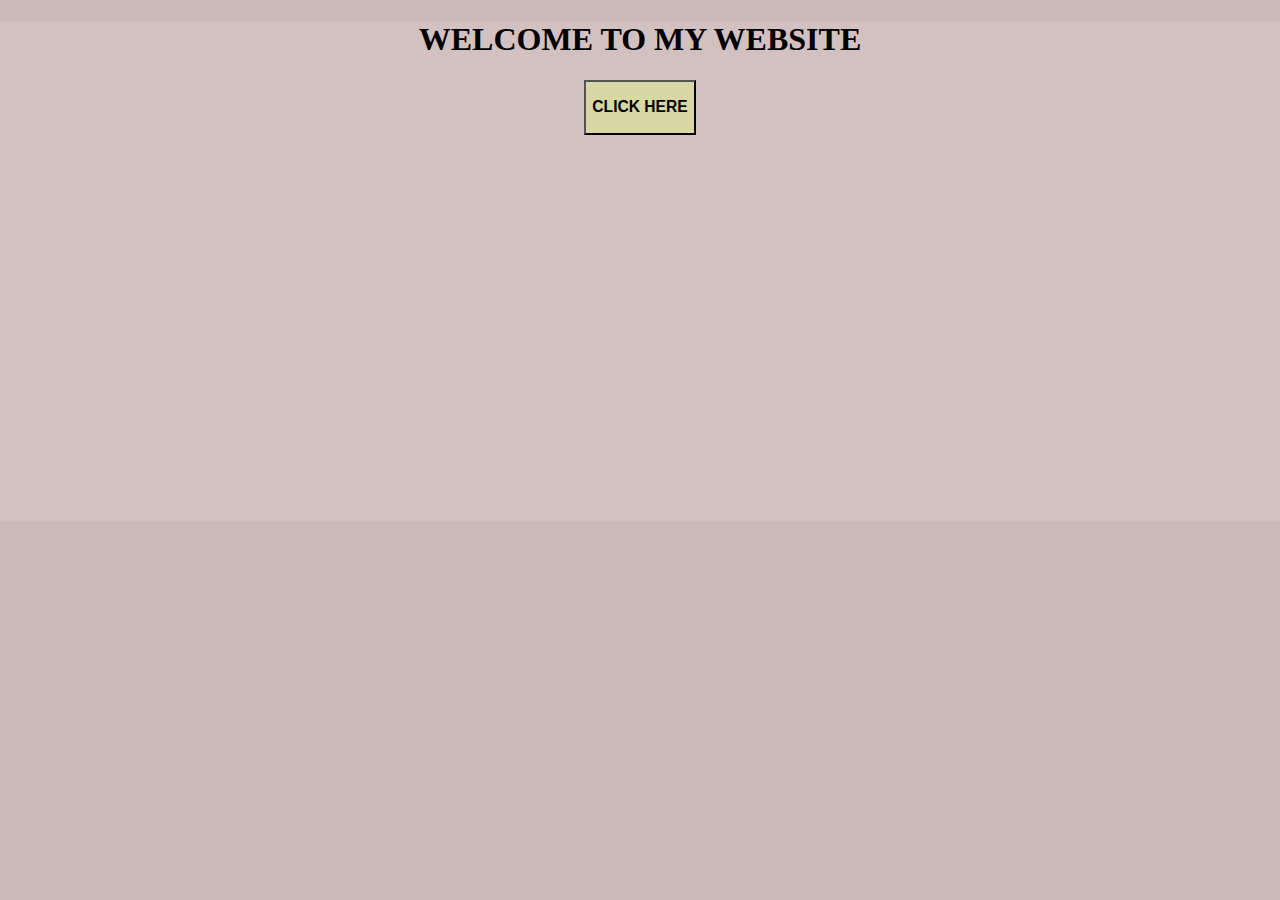
<file: index.html>
<!DOCTYPE html>
<html lang="en">
<head>
    <meta charset="UTF-8">
    <meta name="viewport" content="width=device-width, initial-scale=1.0">
    <title>Document</title>
    <link rel="stylesheet" href="styles.css">
</head>
<body>
    <div id="first">
    <center>
     <h1 id="color"><b>WELCOME TO MY WEBSITE</b> </h1>  
    <a href="h.html.html"> <button id="change"><h3>CLICK HERE </h3></button></a>
    </center>
    </div>
</body>
</html>
</file>
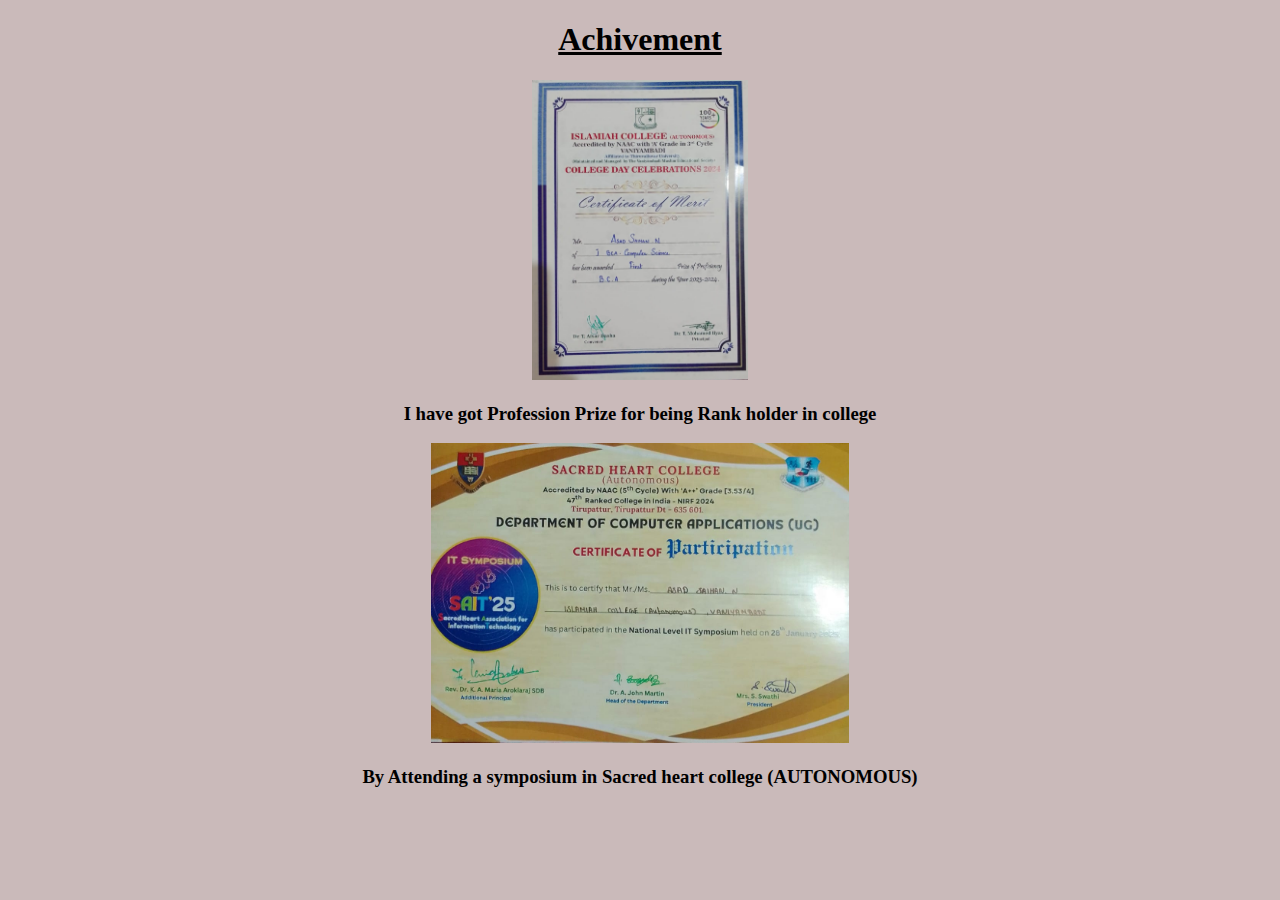
<file: achive.html>
<!DOCTYPE html>
<html lang="en">
<head>
    <meta charset="UTF-8">
    <meta name="viewport" content="width=device-width, initial-scale=1.0">
    <title>Achivement</title>
    <link rel="stylesheet" href="styles.css">
</head>
<body>
    <CENTER>
  <h1><u>Achivement</u></h1> 
  <img src="ce1.jpeg" height="300">
    <h3>I have got Profession Prize  for being Rank holder in college</h3>
    <img src="ce2.jpeg" height="300">
   
<h3>By Attending a symposium in Sacred heart college (AUTONOMOUS)</h3>
    </CENTER>
</body>
</html>
</file>
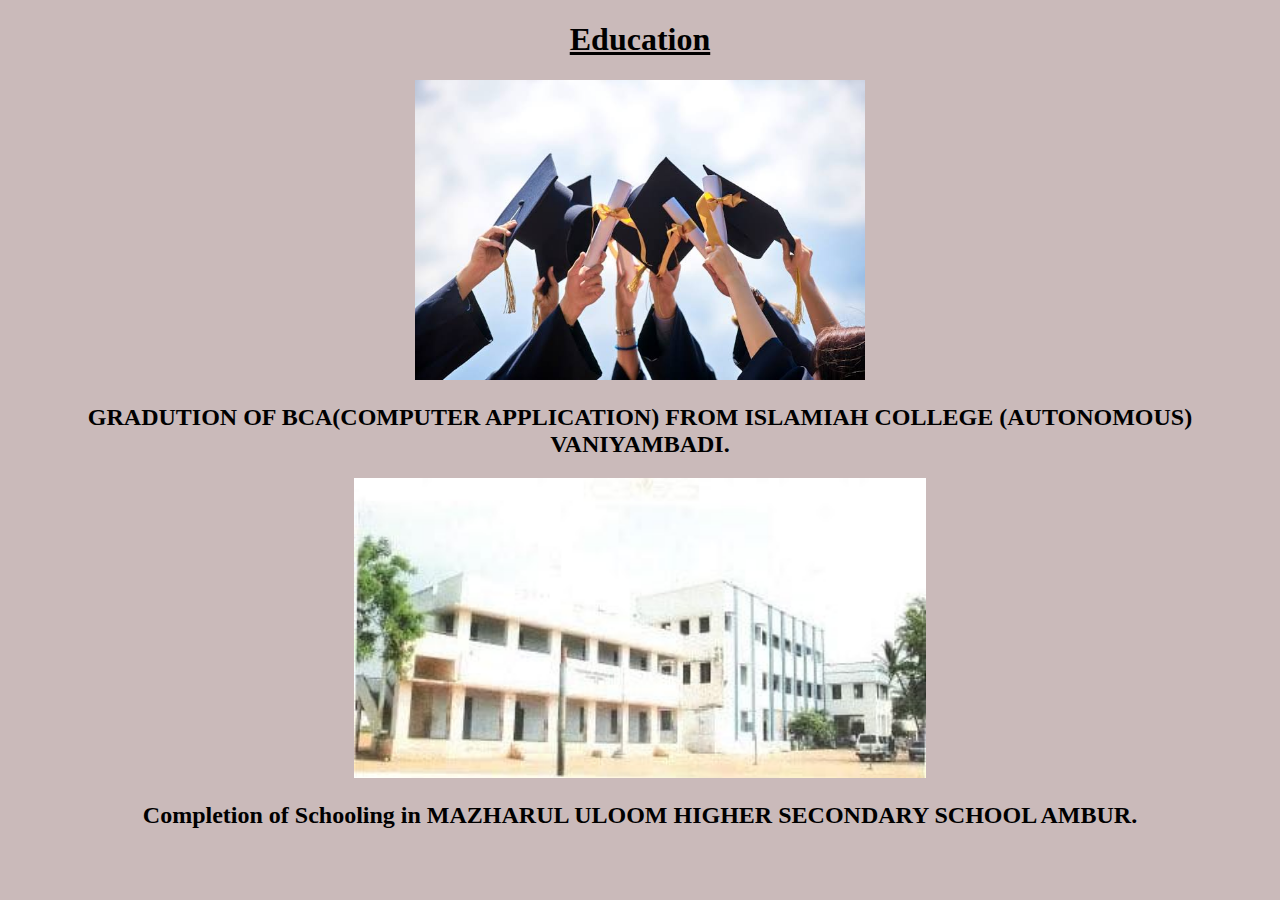
<file: education.html>
<!DOCTYPE html>
<html lang="en">
<head>
    <meta charset="UTF-8">
    <meta name="viewport" content="width=device-width, initial-scale=1.0">
    <title>Education</title>
    <link rel="stylesheet" href="styles.css">
</head>
<body>
    <CENTER>
    <h1><u>Education</u></h1>
    <img id='aephoto' src="gr.jpeg" height="300">
    <h2> GRADUTION OF BCA(COMPUTER APPLICATION) FROM ISLAMIAH COLLEGE (AUTONOMOUS) VANIYAMBADI.</h2>
    <img id='aephoto' src="sc.jpeg" height="300">
    <h2> Completion of Schooling in MAZHARUL ULOOM HIGHER SECONDARY SCHOOL AMBUR.</h2>
    </CENTER>
</body>
</html>
</file>
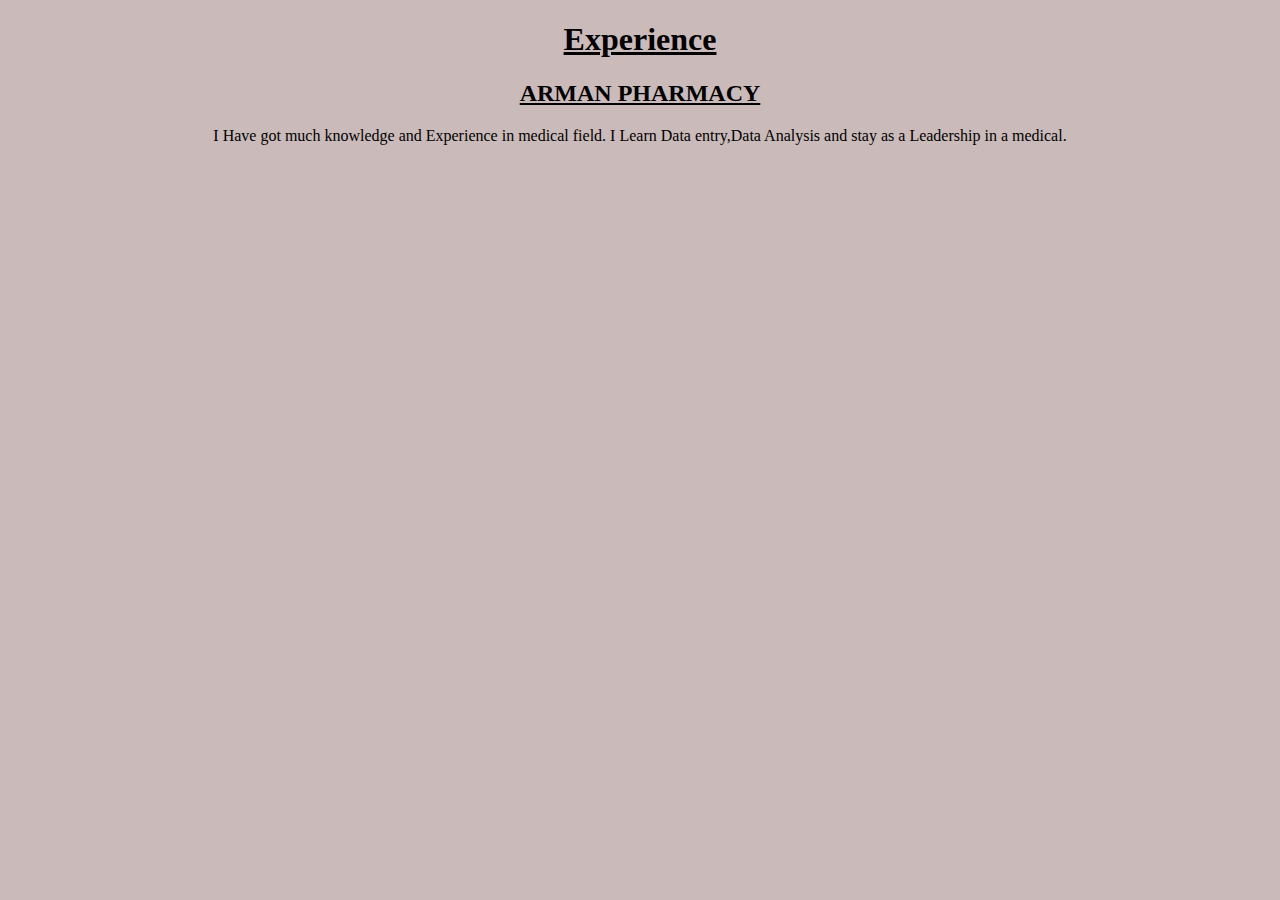
<file: exprience.html>
<!DOCTYPE html>
<html lang="en">
<head>
    <meta charset="UTF-8">
    <meta name="viewport" content="width=device-width, initial-scale=1.0">
    <title>Experience</title>
    <link rel="stylesheet" href="styles.css">
</head>
<body>
    <CENTER>
    <h1><u>Experience</u></h1>
    <h2><u>ARMAN PHARMACY</u></h2>
   <p>I Have got much knowledge and Experience in medical field. I Learn Data entry,Data Analysis
  and stay as a Leadership in a medical. </p> 
    </CENTER>
</body>
</html>
</file>
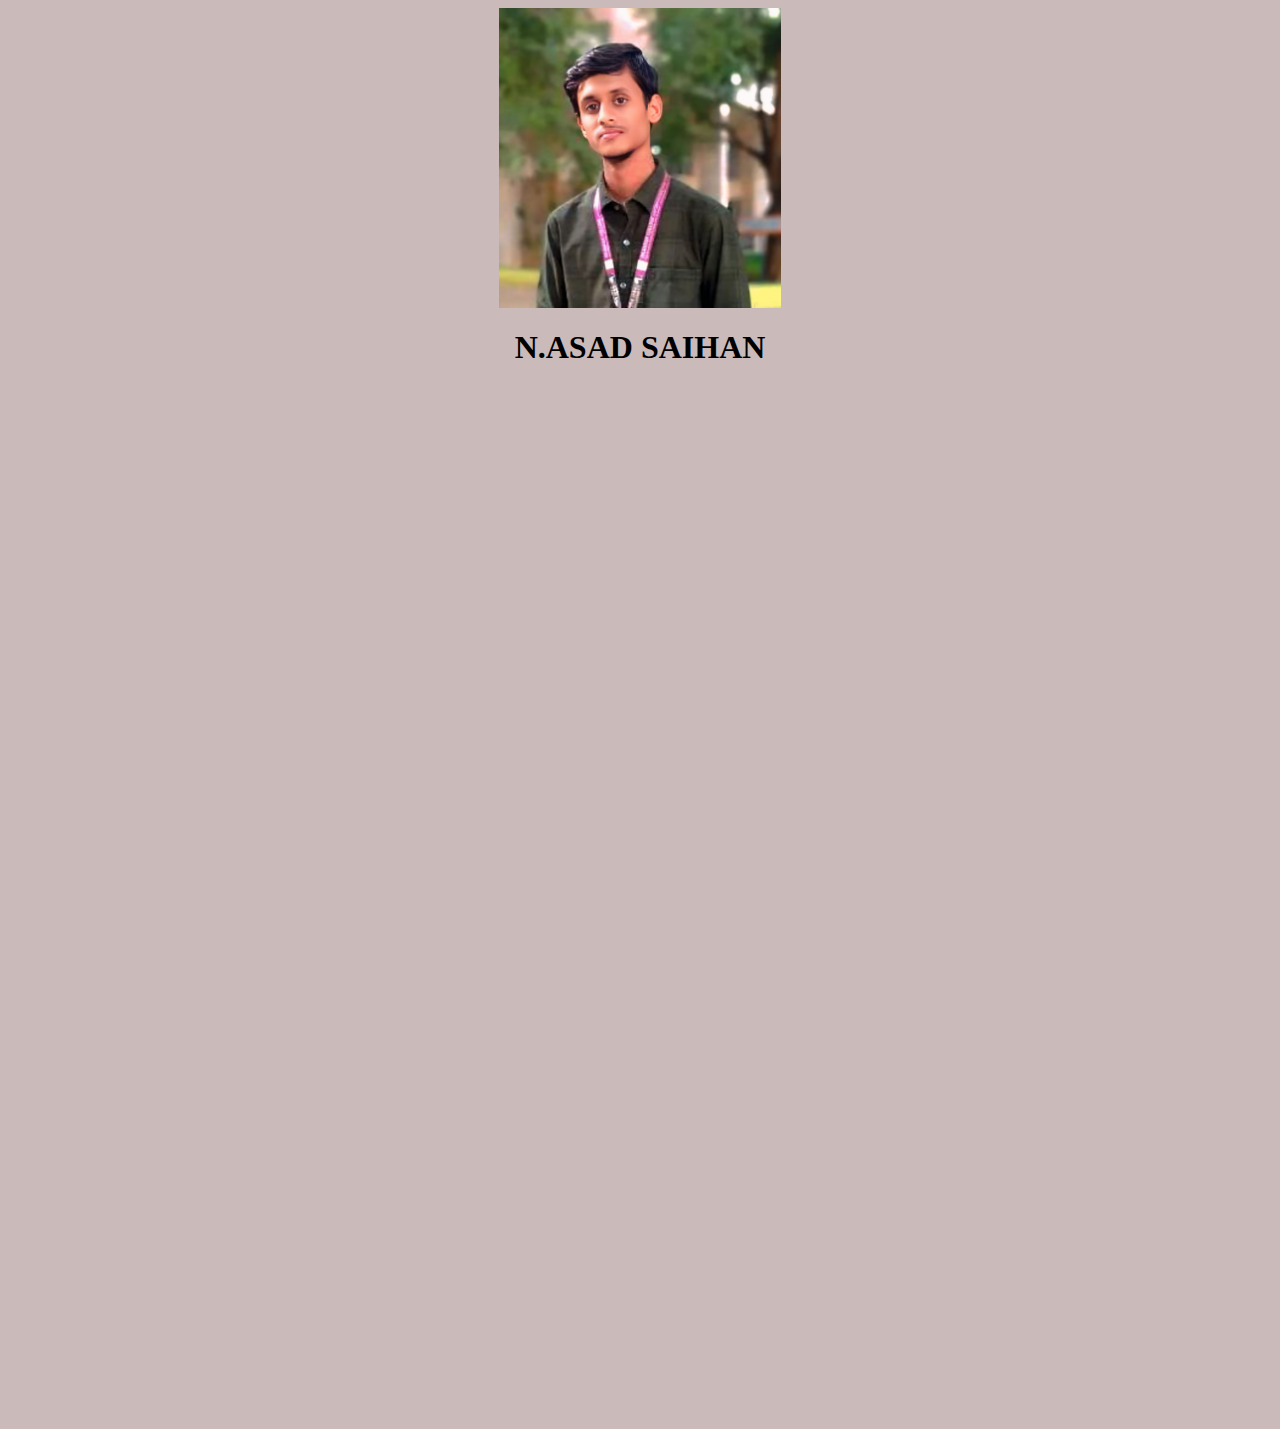
<file: h.html.html>
<!DOCTYPE html>
<html lang="en">
<head>
    <meta charset="UTF-8">
    <meta name="viewport" content="width=device-width, initial-scale=1.0">
    <title>MY-WEBSITE</title>
    <link rel="stylesheet" href="styles.css">
    <script src="script.js"></script>

</head>

<body id="second">
  <div id="clock"></div>
  <center id="rlspace">
 <div id="photo"> 
  
  <img src="my.jpg.jpg" height="300">
</div>
<div id="name">
  <h1><b>N.ASAD SAIHAN</b></h1>
</div>
</CENTER>
 <div id="detail">
  <div id="white1">
  <h1> <u>ABOUT ME</u></h1>
  <h1><u>Objective</u></h1>
  <H3>I Want to be archived Better job Role in Big organization</H3>
  </div>
 <div id="space"></div>
 <div id="white2">
 <a href="education.html"> <h3>Education</h> </a>
<a href="skill.html"><h3>Skills</h3></a>
<a href="exprience.html"><h3>Experience</h3></a>
  <a href="achive.html"><h3>ARCHIVEMENT</h3></a>
  <a href="RESUME.docx"><h3>RESUME</h3></a>
 </div>
 <div id="space"></div>
  <h3>Email:asadsaihan2005@gmail.com</h3>
  <h3>Instagram id:asadsaihan</h3>
  <a href="https://www.linkedin.com/in/asad-saihan-5666081b5"><h2>LinkIN:Asad Saihan</h2></a>
  <a href="https://asad-2005.github.io/saihan-2005/"><h2>Github:asad-2005</h2></a>
 </div> 
  <script src="script.js"></script>

</body>
</html>
</file>
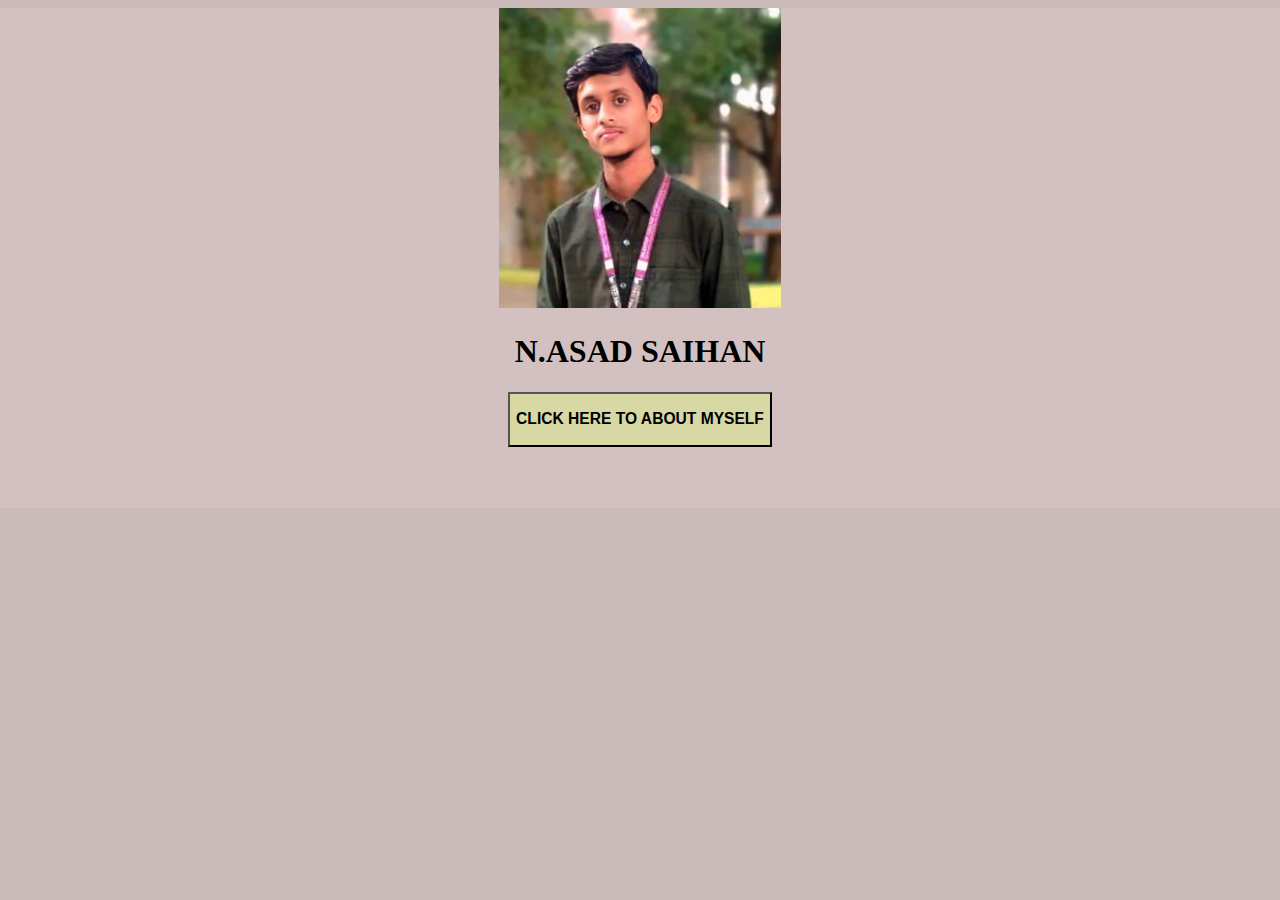
<file: index1.html>
<!DOCTYPE html>
<html lang="en">
<head>
    <meta charset="UTF-8">
    <meta name="viewport" content="width=device-width, initial-scale=1.0">
    <title>Document</title>
    <link rel="stylesheet" href="styles.css">
</head>
<body>
    <div id="first">
    <center>
    <img src="my.jpg.jpg" height="300">
    <h1><b>N.ASAD SAIHAN</b></h1>
    <a href="h.html.html"> <button id="change"><h3>CLICK HERE TO ABOUT MYSELF</h3></button></a>
    </center>
    </div>
</body>
</html>
</file>
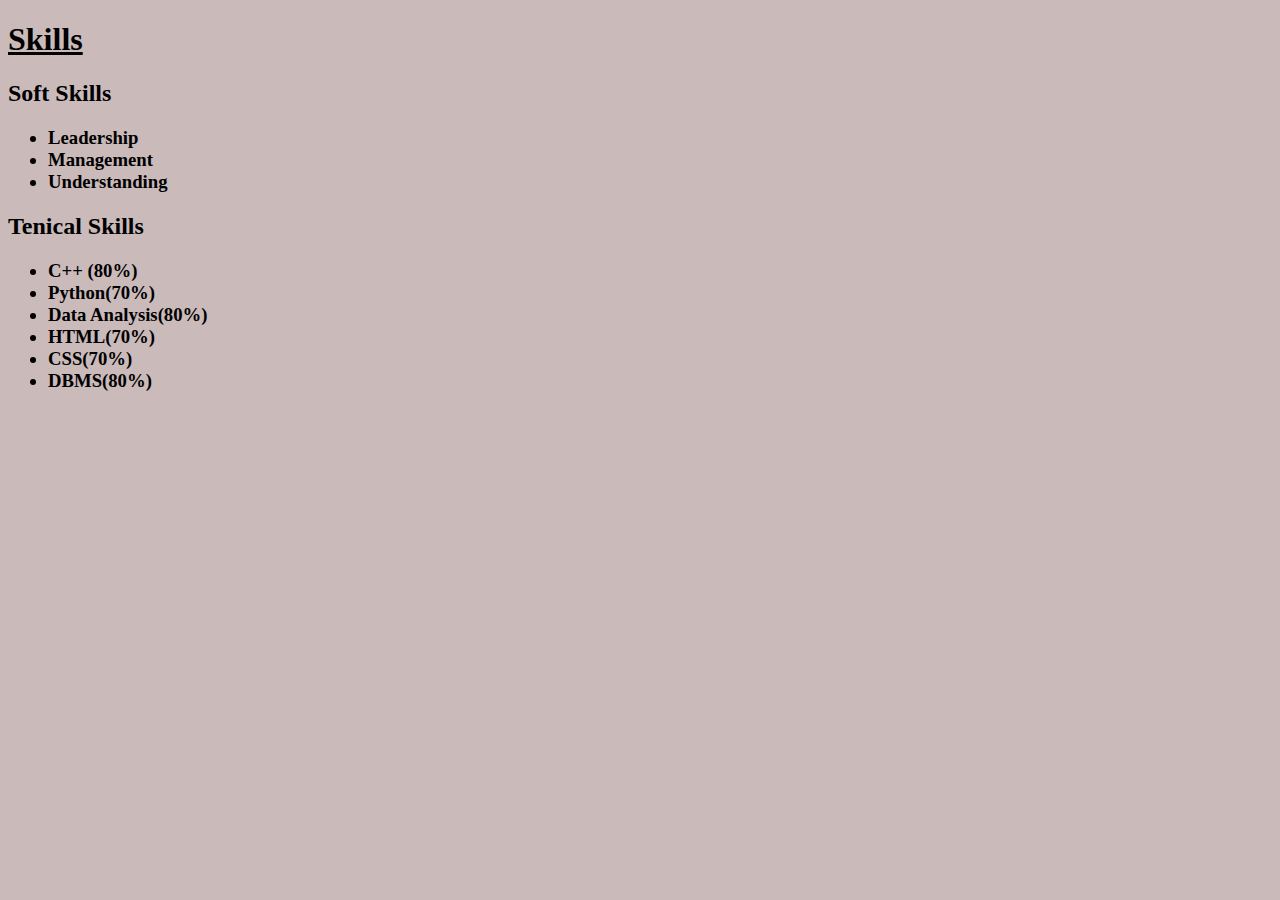
<file: skill.html>
<!DOCTYPE html>
<html lang="en">
<head>
    <meta charset="UTF-8">
    <meta name="viewport" content="width=device-width, initial-scale=1.0">
    <title>Skills</title>
    <link rel="stylesheet" href="styles.css">
</head>
<body>
   <h1><U>Skills</U></h1>
   <h2>Soft Skills</h2>
<h3>
  <ul>
    <li>Leadership</li>
    <li>Management</li>
    <li>Understanding</li>
  </ul>
</h3> 
<h2>Tenical Skills</h2>
<h3>
  <ul>
    <li>C++ (80%)</li>
    <li>Python(70%)</li>
    <li>Data Analysis(80%)</li>
    <li>HTML(70%)</li>
    <li>CSS(70%)</li>
    <li>DBMS(80%)</li>
  </ul>
 
</body>
</html>
</file>
<file: styles.css>
html{
    background-color: rgb(202, 186, 186);
}
a{
    color: black;
}
#change{
    background-color: rgb(216, 216, 164);
}
#first{
    background-color: rgb(211, 193, 193);
    height: 500px;
    width: 1300px;
    margin: 0;
    font-weight: bold;
    text-align: center;
    padding: 0;
    position: relative;
    bottom: 0;
    left: 50%;
    transform: translateX(-50%);
    animation: slideup 5s forwards;
}
@keyframes slideup {
    0%{
      top: -500px;
    }
    100%{
     top: 0px;
    }

    
}
#photo{
     height: 300px;
     width: 1350px;
     margin: 0;
     padding: 0;
     position: relative;
     bottom: 0;
     left: 50%;
     transform: translateX(-50%);
     animation: slideupp 5s forwards;
}
@keyframes slideupp {
    0%{
        top: -500px;
    }
    100%{
        top: 0px;
    }
    
}
#name{
     height: 100px;
     width: 1350px;
     margin: 0;
     padding: 0%;
     font-family: 'Times New Roman';
     position: relative;
     bottom: 0;
     left: 50%;
     transform: translateX(-50%);
     animation: slideuup 5s forwards;
}
@keyframes slideuup {
    0%{
        top: -500px;
    }
    100%{
        top: 0px;
    }
    
}
#detail{
     height: 970px;
     width: 800px;
     margin: 0;
     padding: 0;
     position: relative;
     bottom: 0;
     
     opacity: 0;
     animation: fadeup 20s forwards;
}
@keyframes fadeup {
    to{
        opacity: 1;
    }
    
}
</file>
